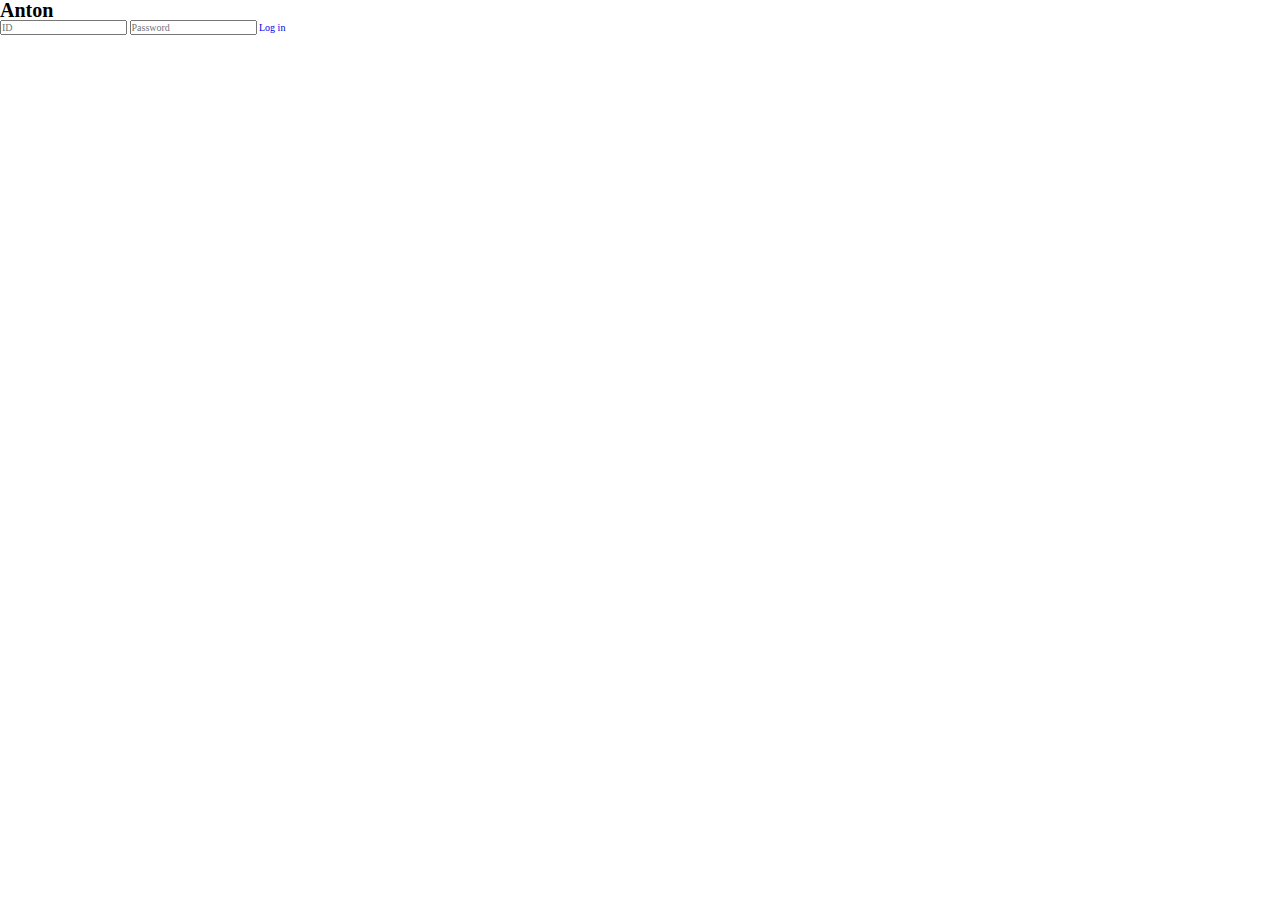
<file: admin-login.html>
<!DOCTYPE html>
<html lang="en">
  <!-- prettier-ignore -->
  <head>
    <!-- HTML Meta Tags -->
    <meta charset="UTF-8" />

    <meta http-equiv="X-UA-Compatible" content="IE=edge" />

    <meta name="title" content="Anton" />
    <meta name="description" content=" your local haven for delectable dining and heartwarming ambience" />
    <meta name="author" content="Yazeed al-Momani" />
    <meta name="viewport" content="width=device-width, initial-scale=1.0" />
    <meta name="language" content="english" />
    <meta name="robots" content="index,follow" />
    <meta name="googlebot" content="”notranslate”" />
    <meta name="revised" content="TODO" />
    <meta name="rating" content="general" />
    <meta name="HandheldFriendly" content="false" />
    <meta name="format-detection" content="telephone=yes"/>

    <!-- Open Graph Protocols -->
    <meta property="og:url" content="https://yazeedalmomani.com/prs_web_anton" />
    <meta property="og:type" content="website" />
    <meta property="og:site_name" content="yazeedalmomani.com" />
    <meta property="og:title" content="Anton" />
    <meta property="og:description" content=" your local haven for delectable dining and heartwarming ambience" />
    <meta property="og:image" content="https://yazeedalmomani.com/prs_web_anton/resources/images/open-graph.png">
    <meta name="twitter:image:alt" content="Food overlayed with Anton's logo">


    <!-- Twitter Card -->
    <meta name="twitter:card" content="summary_large_image" />
    <meta property="twitter:domain" content="yazeedalmomani.com" />
    <meta property="twitter:url" content="https://yazeedalmomani.com/prs_web_anton" />
    <meta name="twitter:title" content="Anton" />
    <meta name="twitter:description" content=" your local haven for delectable dining and heartwarming ambience" />
    <meta name="twitter:image" content="https://yazeedalmomani.com/prs_web_anton/resources/images/open-graph.png" />
    <meta name="twitter:image:alt" content="Food overlayed with Anton's logo" />
    <meta name="twitter:creator" content="@yaz_momani" />

    <!-- Title Bar -->
    <link rel="icon" href="./resources/images/ico.ico" type="image/icon type">
    <title>Login | Anton</title>

    <!-- Styles -->
    <link rel="preconnect" href="https://fonts.googleapis.com">
    <link rel="preconnect" href="https://fonts.gstatic.com" crossorigin>
    <link href="https://fonts.googleapis.com/css2?family=Allura&family=Lora:wght@400;700&display=swap" rel="stylesheet">
    <link rel="stylesheet" href="resources/styles/css/index.css" />
  </head>
  <body>
    <main class="main">
      <div class="main__login-card">
        <h1 class="main__logo">Anton</h1>
        <input
          type="text"
          class="main__input" placeholder="ID" />
        <input
          type="text"
          class="main__input" placeholder="Password"/>
        <a
          href="./dashboard.html"
          class="main__button"
          >Log in</a
        >
      </div>
    </main>
    <script src="resources/scripts/index.js"></script>
  </body>
</html>
</file>
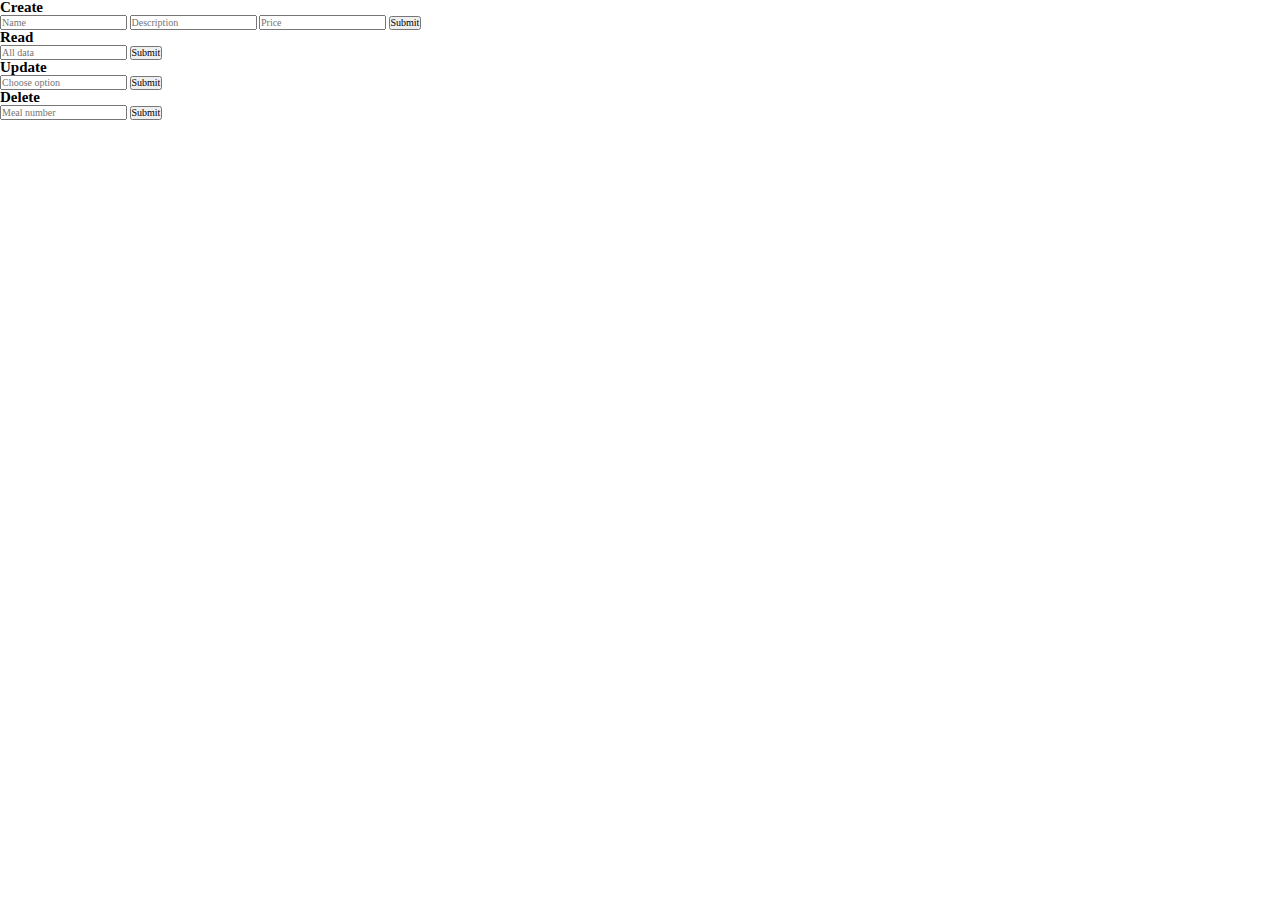
<file: admin-menu.html>
<!DOCTYPE html>
<html lang="en">
  <!-- prettier-ignore -->
  <head>
    <!-- HTML Meta Tags -->
    <meta charset="UTF-8" />

    <meta http-equiv="X-UA-Compatible" content="IE=edge" />

    <meta name="title" content="Anton" />
    <meta name="description" content=" your local haven for delectable dining and heartwarming ambience" />
    <meta name="author" content="Yazeed al-Momani" />
    <meta name="viewport" content="width=device-width, initial-scale=1.0" />
    <meta name="language" content="english" />
    <meta name="robots" content="index,follow" />
    <meta name="googlebot" content="”notranslate”" />
    <meta name="revised" content="TODO" />
    <meta name="rating" content="general" />
    <meta name="HandheldFriendly" content="false" />
    <meta name="format-detection" content="telephone=yes"/>

    <!-- Open Graph Protocols -->
    <meta property="og:url" content="https://yazeedalmomani.com/prs_web_anton" />
    <meta property="og:type" content="website" />
    <meta property="og:site_name" content="yazeedalmomani.com" />
    <meta property="og:title" content="Anton" />
    <meta property="og:description" content=" your local haven for delectable dining and heartwarming ambience" />
    <meta property="og:image" content="https://yazeedalmomani.com/prs_web_anton/resources/images/open-graph.png">
    <meta name="twitter:image:alt" content="Food overlayed with Anton's logo">


    <!-- Twitter Card -->
    <meta name="twitter:card" content="summary_large_image" />
    <meta property="twitter:domain" content="yazeedalmomani.com" />
    <meta property="twitter:url" content="https://yazeedalmomani.com/prs_web_anton" />
    <meta name="twitter:title" content="Anton" />
    <meta name="twitter:description" content=" your local haven for delectable dining and heartwarming ambience" />
    <meta name="twitter:image" content="https://yazeedalmomani.com/prs_web_anton/resources/images/open-graph.png" />
    <meta name="twitter:image:alt" content="Food overlayed with Anton's logo" />
    <meta name="twitter:creator" content="@yaz_momani" />

    <!-- Title Bar -->
    <link rel="icon" href="./resources/images/ico.ico" type="image/icon type">
    <title>Admin Sign In | Anton</title>

    <!-- Styles -->
    <link rel="preconnect" href="https://fonts.googleapis.com">
    <link rel="preconnect" href="https://fonts.gstatic.com" crossorigin>
    <link href="https://fonts.googleapis.com/css2?family=Allura&family=Lora:wght@400;700&display=swap" rel="stylesheet">
    <link rel="stylesheet" href="resources/styles/css/index.css" />
  </head>
  <body>
    <main class="admin-menu">
      <div class="admin-menu__container">
        <div class="admin-menu__card">
          <h2 class="admin-menu__card-header">Create</h2>
          <form
            class="admin-menu__form"
            action="#">
            <input
              class="admin-menu__input"
              type="text"
              placeholder="Name" />
            <input
              class="admin-menu__input"
              type="text"
              placeholder="Description" />
            <input
              class="admin-menu__input"
              type="number"
              placeholder="Price" />
            <button
              class="admin-menu__btn"
              type="submit">
              Submit
            </button>
          </form>
        </div>
        <div class="admin-menu__card">
          <h2 class="admin-menu__card-header">Read</h2>
          <form
            class="admin-menu__form"
            action="#">
            <input
              class="admin-menu__input"
              type="text"
              placeholder="All data" />
            <button
              class="admin-menu__btn"
              type="submit">
              Submit
            </button>
          </form>
        </div>
      </div>
      <div class="admin-menu__container">
        <div class="admin-menu__card">
          <h2 class="admin-menu__card-header">Update</h2>
          <form
            class="admin-menu__form"
            action="#">
            <input
              class="admin-menu__input"
              type="text"
              placeholder="Choose option" />
            <button
              class="admin-menu__btn"
              type="submit">
              Submit
            </button>
          </form>
        </div>
        <div class="admin-menu__card">
          <h2 class="admin-menu__card-header">Delete</h2>
          <form
            class="admin-menu__form"
            action="#">
            <input
              class="admin-menu__input"
              type="text"
              placeholder="Meal number" />
            <button
              class="admin-menu__btn"
              type="submit">
              Submit
            </button>
          </form>
        </div>
      </div>
    </main>
    <script src="resources/scripts/index.js"></script>
  </body>
</html>
</file>
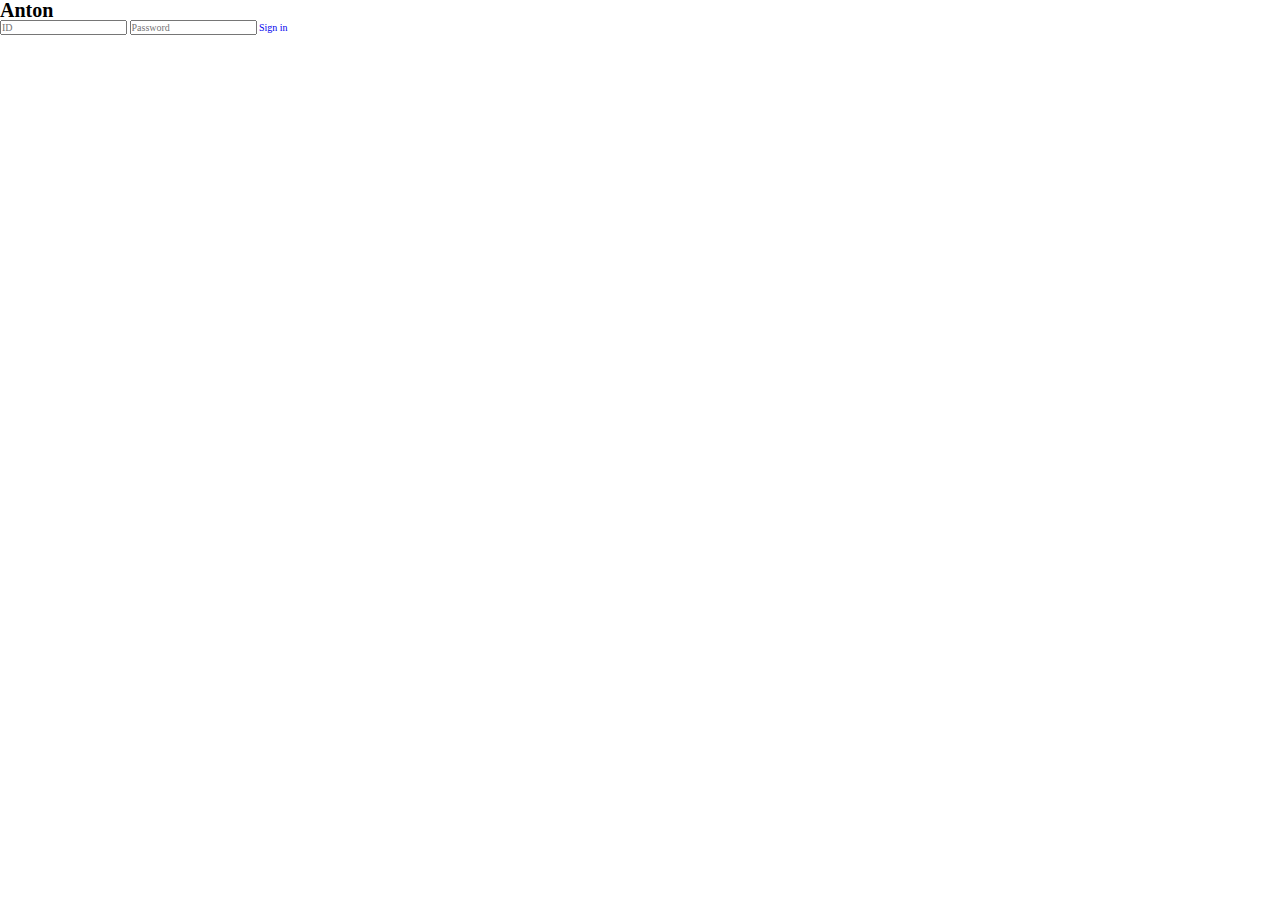
<file: admin-sign-in.html>
<!DOCTYPE html>
<html lang="en">
  <!-- prettier-ignore -->
  <head>
    <!-- HTML Meta Tags -->
    <meta charset="UTF-8" />

    <meta http-equiv="X-UA-Compatible" content="IE=edge" />

    <meta name="title" content="Anton" />
    <meta name="description" content=" your local haven for delectable dining and heartwarming ambience" />
    <meta name="author" content="Yazeed al-Momani" />
    <meta name="viewport" content="width=device-width, initial-scale=1.0" />
    <meta name="language" content="english" />
    <meta name="robots" content="index,follow" />
    <meta name="googlebot" content="”notranslate”" />
    <meta name="revised" content="TODO" />
    <meta name="rating" content="general" />
    <meta name="HandheldFriendly" content="false" />
    <meta name="format-detection" content="telephone=yes"/>

    <!-- Open Graph Protocols -->
    <meta property="og:url" content="https://yazeedalmomani.com/prs_web_anton" />
    <meta property="og:type" content="website" />
    <meta property="og:site_name" content="yazeedalmomani.com" />
    <meta property="og:title" content="Anton" />
    <meta property="og:description" content=" your local haven for delectable dining and heartwarming ambience" />
    <meta property="og:image" content="https://yazeedalmomani.com/prs_web_anton/resources/images/open-graph.png">
    <meta name="twitter:image:alt" content="Food overlayed with Anton's logo">


    <!-- Twitter Card -->
    <meta name="twitter:card" content="summary_large_image" />
    <meta property="twitter:domain" content="yazeedalmomani.com" />
    <meta property="twitter:url" content="https://yazeedalmomani.com/prs_web_anton" />
    <meta name="twitter:title" content="Anton" />
    <meta name="twitter:description" content=" your local haven for delectable dining and heartwarming ambience" />
    <meta name="twitter:image" content="https://yazeedalmomani.com/prs_web_anton/resources/images/open-graph.png" />
    <meta name="twitter:image:alt" content="Food overlayed with Anton's logo" />
    <meta name="twitter:creator" content="@yaz_momani" />

    <!-- Title Bar -->
    <link rel="icon" href="./resources/images/ico.ico" type="image/icon type">
    <title>Admin Sign In | Anton</title>

    <!-- Styles -->
    <link rel="preconnect" href="https://fonts.googleapis.com">
    <link rel="preconnect" href="https://fonts.gstatic.com" crossorigin>
    <link href="https://fonts.googleapis.com/css2?family=Allura&family=Lora:wght@400;700&display=swap" rel="stylesheet">
    <link rel="stylesheet" href="resources/styles/css/index.css" />
  </head>
  <body>
    <main class="main">
      <div class="main__login-card">
        <h1 class="main__logo">Anton</h1>
        <input
          type="text"
          class="main__input"
          placeholder="ID" />
        <input
          type="text"
          class="main__input"
          placeholder="Password" />
        <a
          href="#"
          class="main__button"
          >Sign in</a
        >
      </div>
    </main>
    <script src="resources/scripts/index.js"></script>
  </body>
</html>
</file>
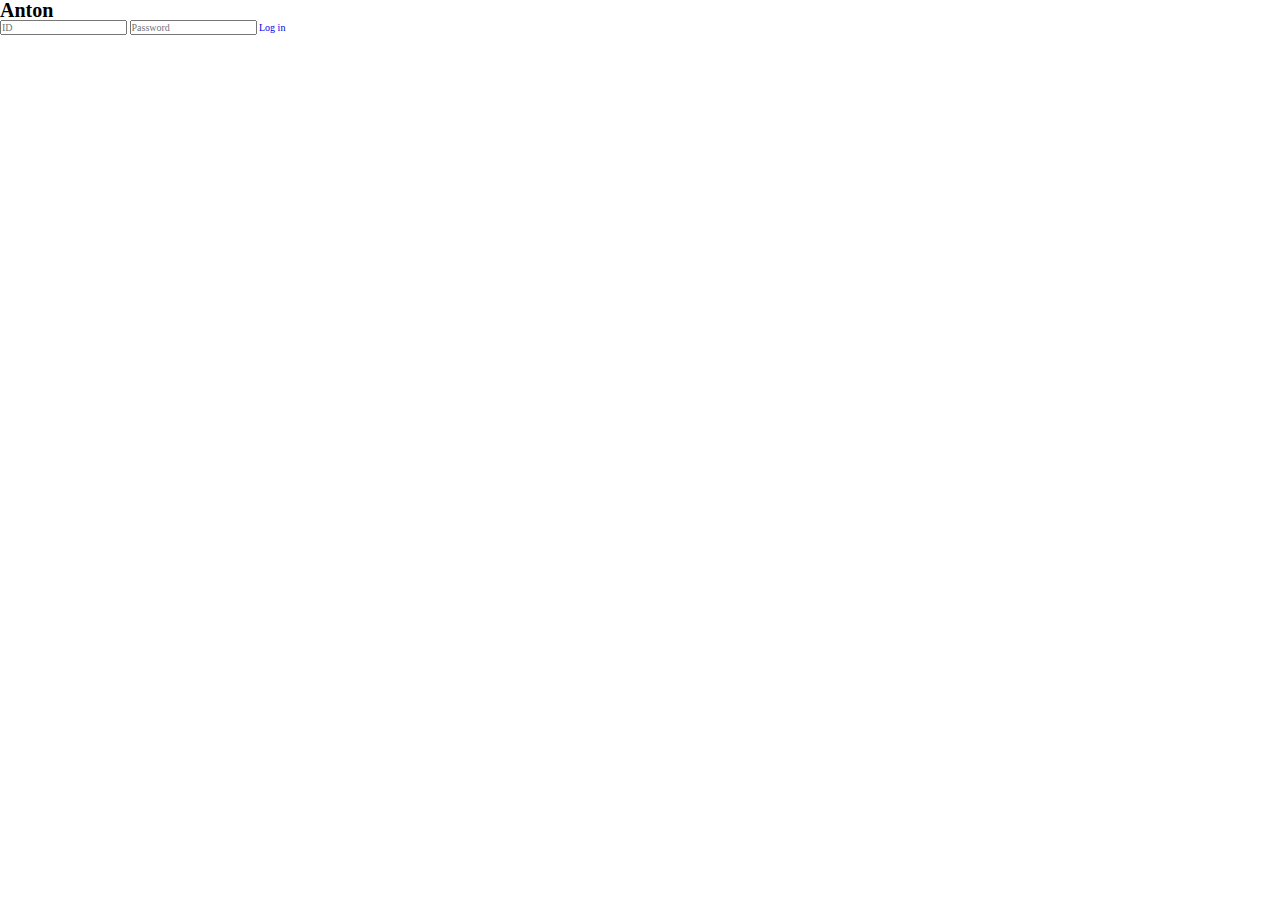
<file: admin.html>
<!DOCTYPE html>
<html lang="en">
  <!-- prettier-ignore -->
  <head>
    <!-- HTML Meta Tags -->
    <meta charset="UTF-8" />

    <meta http-equiv="X-UA-Compatible" content="IE=edge" />

    <meta name="title" content="Anton" />
    <meta name="description" content=" your local haven for delectable dining and heartwarming ambience" />
    <meta name="author" content="Yazeed al-Momani" />
    <meta name="viewport" content="width=device-width, initial-scale=1.0" />
    <meta name="language" content="english" />
    <meta name="robots" content="index,follow" />
    <meta name="googlebot" content="”notranslate”" />
    <meta name="revised" content="TODO" />
    <meta name="rating" content="general" />
    <meta name="HandheldFriendly" content="false" />
    <meta name="format-detection" content="telephone=yes"/>

    <!-- Open Graph Protocols -->
    <meta property="og:url" content="https://yazeedalmomani.com/prs_web_anton" />
    <meta property="og:type" content="website" />
    <meta property="og:site_name" content="yazeedalmomani.com" />
    <meta property="og:title" content="Anton" />
    <meta property="og:description" content=" your local haven for delectable dining and heartwarming ambience" />
    <meta property="og:image" content="https://yazeedalmomani.com/prs_web_anton/resources/images/open-graph.png">
    <meta name="twitter:image:alt" content="Food overlayed with Anton's logo">


    <!-- Twitter Card -->
    <meta name="twitter:card" content="summary_large_image" />
    <meta property="twitter:domain" content="yazeedalmomani.com" />
    <meta property="twitter:url" content="https://yazeedalmomani.com/prs_web_anton" />
    <meta name="twitter:title" content="Anton" />
    <meta name="twitter:description" content=" your local haven for delectable dining and heartwarming ambience" />
    <meta name="twitter:image" content="https://yazeedalmomani.com/prs_web_anton/resources/images/open-graph.png" />
    <meta name="twitter:image:alt" content="Food overlayed with Anton's logo" />
    <meta name="twitter:creator" content="@yaz_momani" />

    <!-- Title Bar -->
    <link rel="icon" href="./resources/images/ico.ico" type="image/icon type">
    <title>Login | Anton</title>

    <!-- Styles -->
    <link rel="preconnect" href="https://fonts.googleapis.com">
    <link rel="preconnect" href="https://fonts.gstatic.com" crossorigin>
    <link href="https://fonts.googleapis.com/css2?family=Allura&family=Lora:wght@400;700&display=swap" rel="stylesheet">
    <link rel="stylesheet" href="resources/styles/css/index.css" />
  </head>
  <body>
    <main class="main">
      <div class="main__login-card">
        <h1 class="main__logo">Anton</h1>
        <input
          type="text"
          class="main__input" placeholder="ID" />
        <input
          type="text"
          class="main__input" placeholder="Password"/>
        <a
          href="#"
          class="main__button"
          >Log in</a
        >
      </div>
    </main>
    <script src="resources/scripts/index.js"></script>
  </body>
</html>
</file>
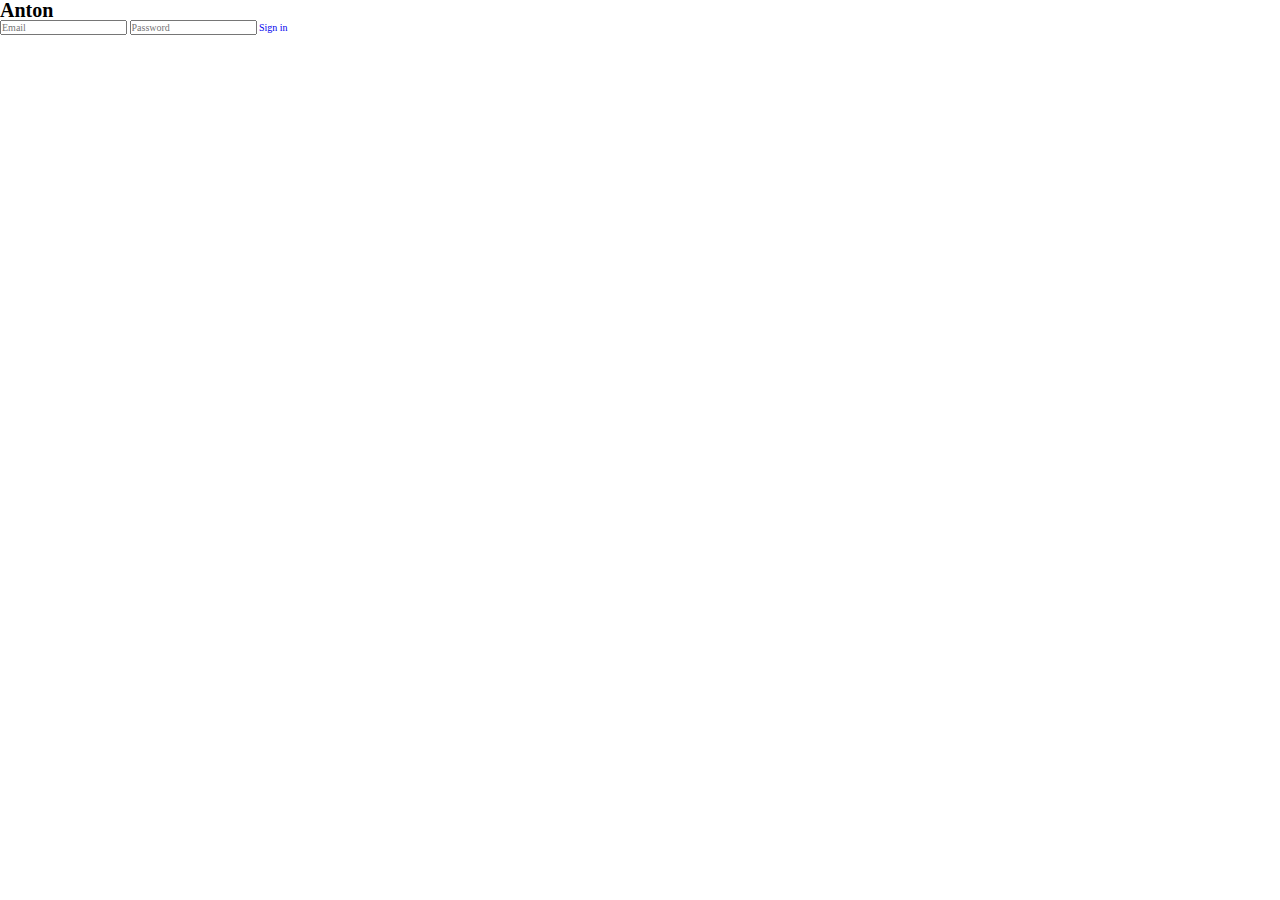
<file: customer-login.html>
<!DOCTYPE html>
<html lang="en">
  <!-- prettier-ignore -->
  <head>
    <!-- HTML Meta Tags -->
    <meta charset="UTF-8" />

    <meta http-equiv="X-UA-Compatible" content="IE=edge" />

    <meta name="title" content="Anton" />
    <meta name="description" content=" your local haven for delectable dining and heartwarming ambience" />
    <meta name="author" content="Yazeed al-Momani" />
    <meta name="viewport" content="width=device-width, initial-scale=1.0" />
    <meta name="language" content="english" />
    <meta name="robots" content="index,follow" />
    <meta name="googlebot" content="”notranslate”" />
    <meta name="revised" content="TODO" />
    <meta name="rating" content="general" />
    <meta name="HandheldFriendly" content="false" />
    <meta name="format-detection" content="telephone=yes"/>

    <!-- Open Graph Protocols -->
    <meta property="og:url" content="https://yazeedalmomani.com/prs_web_anton" />
    <meta property="og:type" content="website" />
    <meta property="og:site_name" content="yazeedalmomani.com" />
    <meta property="og:title" content="Anton" />
    <meta property="og:description" content=" your local haven for delectable dining and heartwarming ambience" />
    <meta property="og:image" content="https://yazeedalmomani.com/prs_web_anton/resources/images/open-graph.png">
    <meta name="twitter:image:alt" content="Food overlayed with Anton's logo">


    <!-- Twitter Card -->
    <meta name="twitter:card" content="summary_large_image" />
    <meta property="twitter:domain" content="yazeedalmomani.com" />
    <meta property="twitter:url" content="https://yazeedalmomani.com/prs_web_anton" />
    <meta name="twitter:title" content="Anton" />
    <meta name="twitter:description" content=" your local haven for delectable dining and heartwarming ambience" />
    <meta name="twitter:image" content="https://yazeedalmomani.com/prs_web_anton/resources/images/open-graph.png" />
    <meta name="twitter:image:alt" content="Food overlayed with Anton's logo" />
    <meta name="twitter:creator" content="@yaz_momani" />

    <!-- Title Bar -->
    <link rel="icon" href="./resources/images/ico.ico" type="image/icon type">
    <title>Login | Anton</title>

    <!-- Styles -->
    <link rel="preconnect" href="https://fonts.googleapis.com">
    <link rel="preconnect" href="https://fonts.gstatic.com" crossorigin>
    <link href="https://fonts.googleapis.com/css2?family=Allura&family=Lora:wght@400;700&display=swap" rel="stylesheet">
    <link rel="stylesheet" href="resources/styles/css/index.css" />
  </head>
  <body>
    <main class="main">
      <div class="main__login-card">
        <h1 class="main__logo">Anton</h1>
        <input
          type="text"
          class="main__input"
          placeholder="Email" />
        <input
          type="text"
          class="main__input"
          placeholder="Password" />
        <a
          href="./dashboard.html"
          class="main__button"
          >Sign in</a
        >
      </div>
    </main>
    <script src="resources/scripts/index.js"></script>
  </body>
</html>
</file>
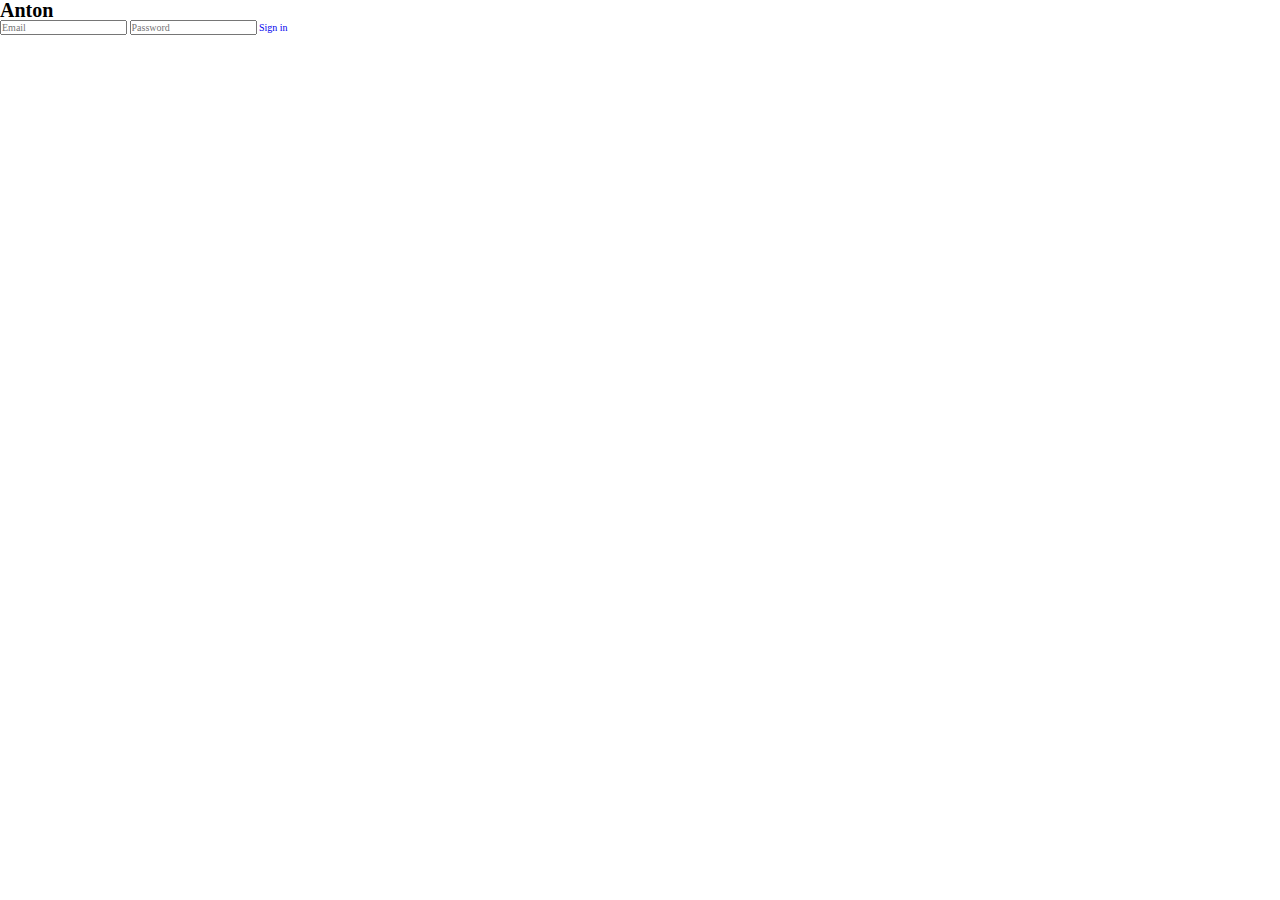
<file: customer-sign-in.html>
<!DOCTYPE html>
<html lang="en">
  <!-- prettier-ignore -->
  <head>
    <!-- HTML Meta Tags -->
    <meta charset="UTF-8" />

    <meta http-equiv="X-UA-Compatible" content="IE=edge" />

    <meta name="title" content="Anton" />
    <meta name="description" content=" your local haven for delectable dining and heartwarming ambience" />
    <meta name="author" content="Yazeed al-Momani" />
    <meta name="viewport" content="width=device-width, initial-scale=1.0" />
    <meta name="language" content="english" />
    <meta name="robots" content="index,follow" />
    <meta name="googlebot" content="”notranslate”" />
    <meta name="revised" content="TODO" />
    <meta name="rating" content="general" />
    <meta name="HandheldFriendly" content="false" />
    <meta name="format-detection" content="telephone=yes"/>

    <!-- Open Graph Protocols -->
    <meta property="og:url" content="https://yazeedalmomani.com/prs_web_anton" />
    <meta property="og:type" content="website" />
    <meta property="og:site_name" content="yazeedalmomani.com" />
    <meta property="og:title" content="Anton" />
    <meta property="og:description" content=" your local haven for delectable dining and heartwarming ambience" />
    <meta property="og:image" content="https://yazeedalmomani.com/prs_web_anton/resources/images/open-graph.png">
    <meta name="twitter:image:alt" content="Food overlayed with Anton's logo">


    <!-- Twitter Card -->
    <meta name="twitter:card" content="summary_large_image" />
    <meta property="twitter:domain" content="yazeedalmomani.com" />
    <meta property="twitter:url" content="https://yazeedalmomani.com/prs_web_anton" />
    <meta name="twitter:title" content="Anton" />
    <meta name="twitter:description" content=" your local haven for delectable dining and heartwarming ambience" />
    <meta name="twitter:image" content="https://yazeedalmomani.com/prs_web_anton/resources/images/open-graph.png" />
    <meta name="twitter:image:alt" content="Food overlayed with Anton's logo" />
    <meta name="twitter:creator" content="@yaz_momani" />

    <!-- Title Bar -->
    <link rel="icon" href="./resources/images/ico.ico" type="image/icon type">
    <title>Customer Sign In | Anton</title>

    <!-- Styles -->
    <link rel="preconnect" href="https://fonts.googleapis.com">
    <link rel="preconnect" href="https://fonts.gstatic.com" crossorigin>
    <link href="https://fonts.googleapis.com/css2?family=Allura&family=Lora:wght@400;700&display=swap" rel="stylesheet">
    <link rel="stylesheet" href="resources/styles/css/index.css" />
  </head>
  <body>
    <main class="main">
      <div class="main__login-card">
        <h1 class="main__logo">Anton</h1>
        <input
          type="email"
          class="main__input"
          placeholder="Email" />
        <input
          type="text"
          class="main__input"
          placeholder="Password" />
        <a
          href="./customer-menu.html"
          class="main__button"
          >Sign in</a
        >
      </div>
    </main>
    <script src="resources/scripts/index.js"></script>
  </body>
</html>
</file>
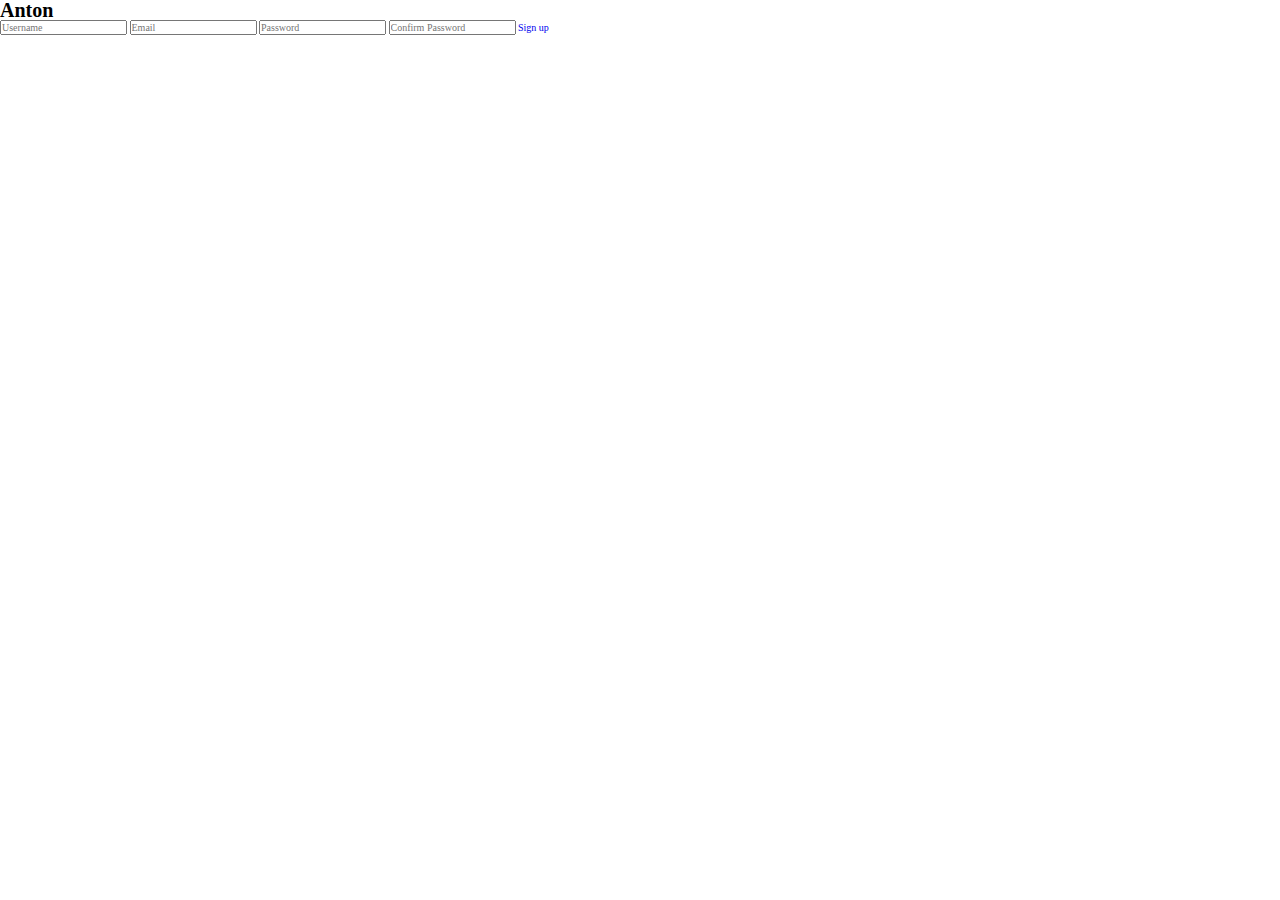
<file: customer-sign-up.html>
<!DOCTYPE html>
<html lang="en">
  <!-- prettier-ignore -->
  <head>
    <!-- HTML Meta Tags -->
    <meta charset="UTF-8" />

    <meta http-equiv="X-UA-Compatible" content="IE=edge" />

    <meta name="title" content="Anton" />
    <meta name="description" content=" your local haven for delectable dining and heartwarming ambience" />
    <meta name="author" content="Yazeed al-Momani" />
    <meta name="viewport" content="width=device-width, initial-scale=1.0" />
    <meta name="language" content="english" />
    <meta name="robots" content="index,follow" />
    <meta name="googlebot" content="”notranslate”" />
    <meta name="revised" content="TODO" />
    <meta name="rating" content="general" />
    <meta name="HandheldFriendly" content="false" />
    <meta name="format-detection" content="telephone=yes"/>

    <!-- Open Graph Protocols -->
    <meta property="og:url" content="https://yazeedalmomani.com/prs_web_anton" />
    <meta property="og:type" content="website" />
    <meta property="og:site_name" content="yazeedalmomani.com" />
    <meta property="og:title" content="Anton" />
    <meta property="og:description" content=" your local haven for delectable dining and heartwarming ambience" />
    <meta property="og:image" content="https://yazeedalmomani.com/prs_web_anton/resources/images/open-graph.png">
    <meta name="twitter:image:alt" content="Food overlayed with Anton's logo">


    <!-- Twitter Card -->
    <meta name="twitter:card" content="summary_large_image" />
    <meta property="twitter:domain" content="yazeedalmomani.com" />
    <meta property="twitter:url" content="https://yazeedalmomani.com/prs_web_anton" />
    <meta name="twitter:title" content="Anton" />
    <meta name="twitter:description" content=" your local haven for delectable dining and heartwarming ambience" />
    <meta name="twitter:image" content="https://yazeedalmomani.com/prs_web_anton/resources/images/open-graph.png" />
    <meta name="twitter:image:alt" content="Food overlayed with Anton's logo" />
    <meta name="twitter:creator" content="@yaz_momani" />

    <!-- Title Bar -->
    <link rel="icon" href="./resources/images/ico.ico" type="image/icon type">
    <title>Customer Sign Up | Anton</title>

    <!-- Styles -->
    <link rel="preconnect" href="https://fonts.googleapis.com">
    <link rel="preconnect" href="https://fonts.gstatic.com" crossorigin>
    <link href="https://fonts.googleapis.com/css2?family=Allura&family=Lora:wght@400;700&display=swap" rel="stylesheet">
    <link rel="stylesheet" href="resources/styles/css/index.css" />
  </head>
  <body>
    <main class="main">
      <div class="main__login-card">
        <h1 class="main__logo">Anton</h1>
        <input
          type="text"
          class="main__input"
          placeholder="Username" />
        <input
          type="email"
          class="main__input"
          placeholder="Email" />
        <input
          type="text"
          class="main__input"
          placeholder="Password" />
        <input
          type="text"
          class="main__input"
          placeholder="Confirm Password" />
        <a
          href="./index.html"
          class="main__button"
          >Sign up</a
        >
      </div>
    </main>
    <script src="resources/scripts/index.js"></script>
  </body>
</html>
</file>
<file: resources/styles/css/index.css>
*,
*::before,
*::after {
  box-sizing: border-box;
  margin: 0;
  padding: 0;
}

html {
  font-size: 62.5%;
}

body {
  line-height: 1;
}

ol,
ul {
  list-style: none;
}

a {
  text-decoration: none;
}

input,
button,
textarea,
select {
  font: inherit;
  color: inherit;
}

button {
  cursor: pointer;
}

article,
aside,
details,
figcaption,
figure,
footer,
header,
hgroup,
menu,
nav,
section {
  display: block;
}
</file>
